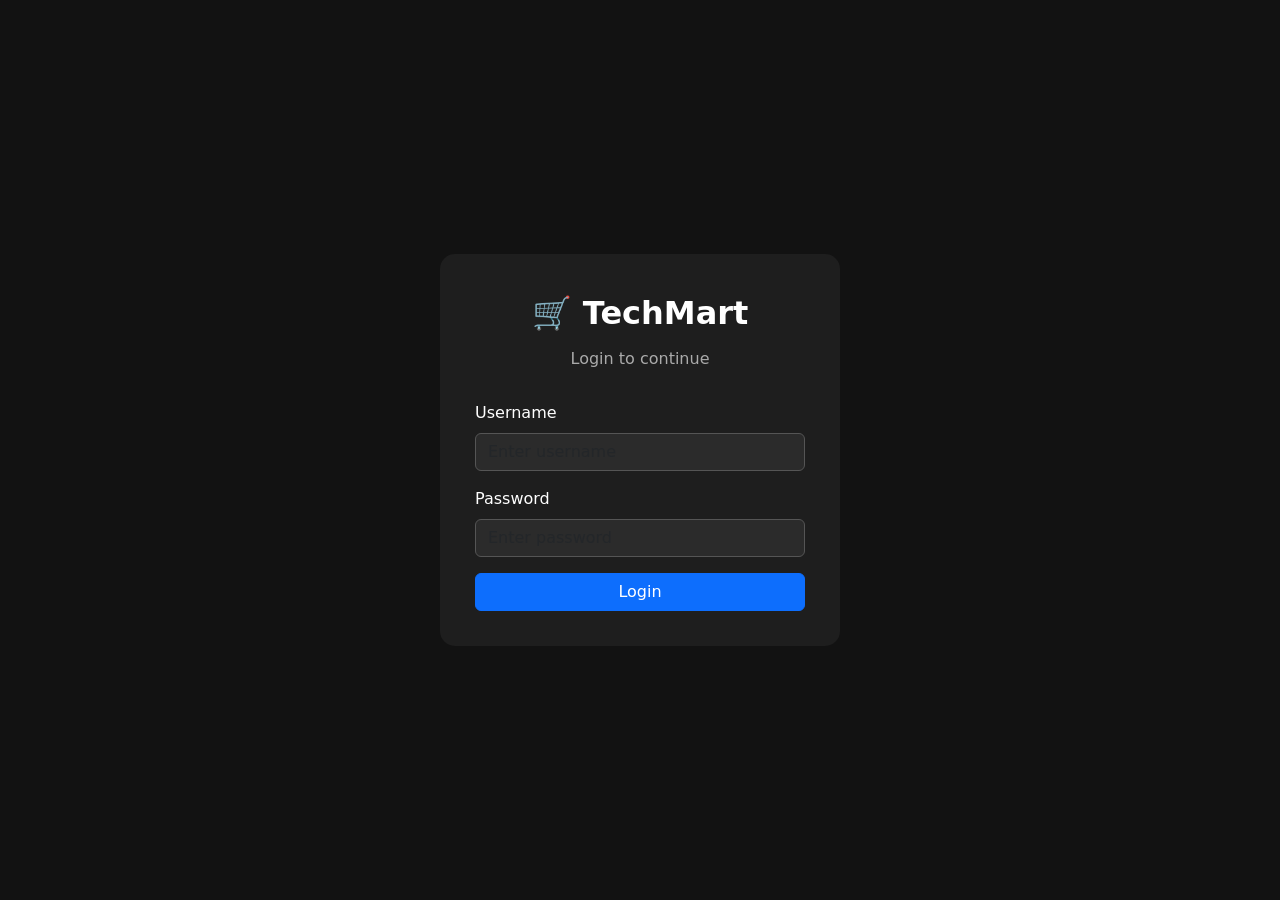
<file: frontendSpringProject/login.html>
<!DOCTYPE html>
<html lang="en">

<head>
    <meta charset="UTF-8">
    <meta name="viewport" content="width=device-width, initial-scale=1.0">

    <title>TechMart - Login</title>

    <link href="https://cdn.jsdelivr.net/npm/bootstrap@5.3.3/dist/css/bootstrap.min.css"
          rel="stylesheet">

    <style>
        body {
            background: #121212;
            color: white;
            min-height: 100vh;
            display: flex;
            justify-content: center;
            align-items: center;
        }

        .login-card {
            width: 400px;
            background: #1e1e1e;
            padding: 35px;
            border-radius: 15px;
        }

        .brand {
            text-align: center;
            font-size: 32px;
            font-weight: bold;
            margin-bottom: 10px;
        }

        .subtitle {
            text-align: center;
            color: #aaa;
            margin-bottom: 30px;
        }

        .form-control {
            background: #2b2b2b;
            color: white;
            border: 1px solid #555;
        }

        .form-control:focus {
            background: #2b2b2b;
            color: white;
        }

        #errorMessage {
            display: none;
        }
    </style>
</head>

<body>

<div class="login-card">

    <div class="brand">🛒 TechMart</div>

    <div class="subtitle">
        Login to continue
    </div>

    <div id="errorMessage" class="alert alert-danger">
        Invalid username or password
    </div>

    <form id="loginForm">

        <div class="mb-3">
            <label class="form-label">Username</label>

            <input type="text"
                   id="username"
                   class="form-control"
                   placeholder="Enter username"
                   required>
        </div>

        <div class="mb-3">
            <label class="form-label">Password</label>

            <input type="password"
                   id="password"
                   class="form-control"
                   placeholder="Enter password"
                   required>
        </div>

        <button type="submit" class="btn btn-primary w-100">
            Login
        </button>

    </form>

</div>

<script src="login.js"></script>

</body>
</html>
</file>
